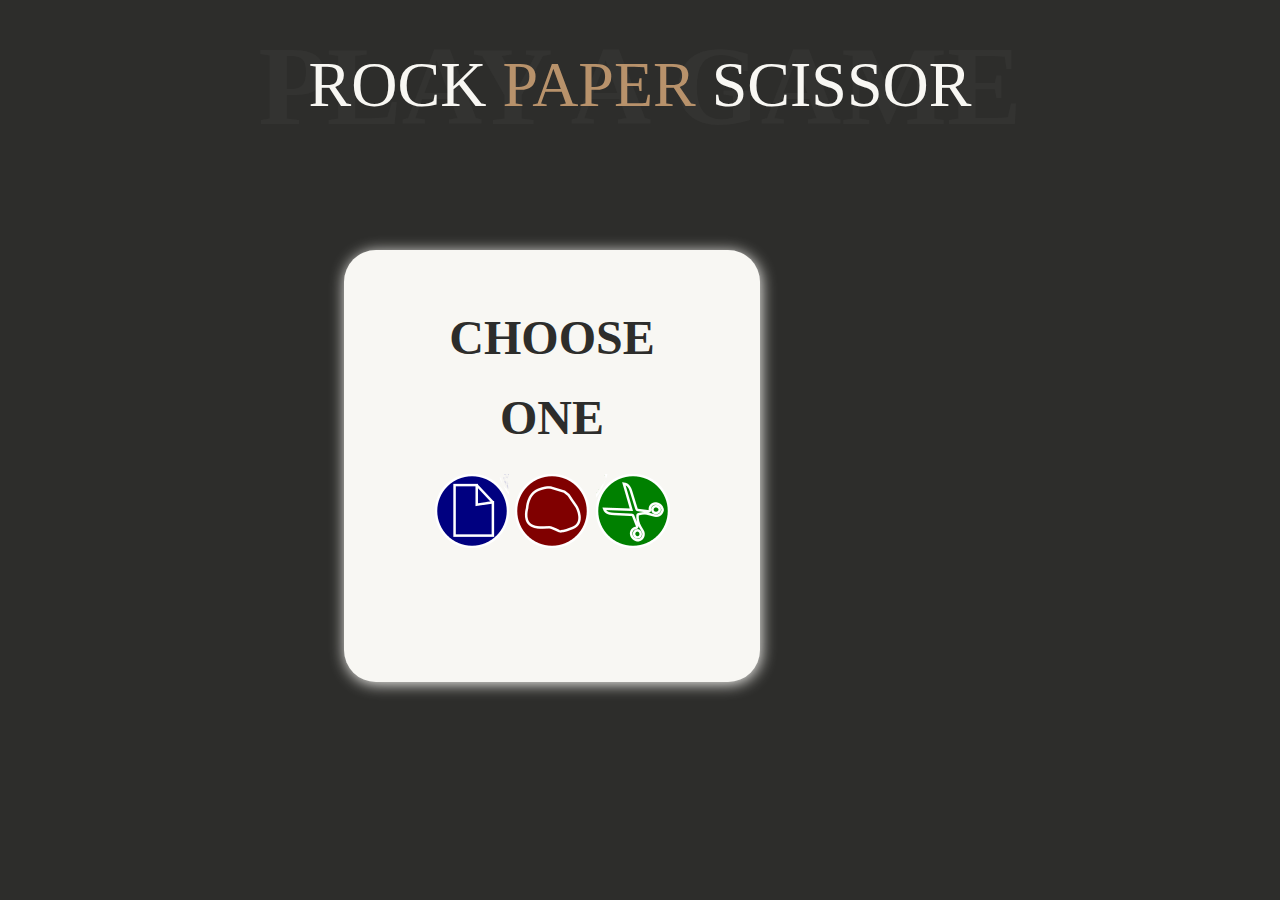
<file: work/BladSteenSchaar/bladsteenschaar.html>
<!DOCTYPE html>
<html lang="en">

<head>
    <title>Blad Steen Schaar</title>
    <link rel="stylesheet" href="bladsteenschaar.css">
</head>

<body>
    <div class="main-title">
    <h2>Rock <span class="me">Paper</span> Scissor<span class="bg-text">Play a game</span></h2></div>

    <div class="container">
    <h1>CHOOSE ONE</h1>
    <div class="youanswer">
    <img src="blad.png" alt="blad" id="blad">
    <img src="steen.png" alt="steen" id="steen">
    <img src="schaar.png" alt="schaar" id="schaar">
</div>
<h1 id="titelPC"></h1>
    <div class="computeranswer">
    <span id="computer"></span>
</div>
    <h1 id="titelWIN"></h1>
    <span id="winnaar"></span>

</div>
</body>


<script>
    for (const optie of document.getElementsByTagName("img")) {
        optie.onclick = function () {
            document.getElementById("winnaar").innerText = "";
            /**GEBRUIKER KIEST */
            const gebruiker = optie;
            console.log(gebruiker.id);
    
            /** COMPUTER KIEST */
            const keuze = ['steen', 'schaar', 'blad'];
            const comp = Math.floor((Math.random() * 3));
            const pc = keuze[comp];
            document.getElementById("titelPC").innerHTML = "COMPUTER"
            console.log(pc);
            const antwoord = document.createElement("img");
            antwoord.src = `${pc}.png`;
            if (document.getElementById("computer").firstChild) {
                document.getElementById("computer").removeChild(document.getElementById("computer").firstChild);
            }
            document.getElementById("computer").appendChild(antwoord);
    
    
            /** RESULTAAT */
            document.getElementById("titelWIN").innerHTML = "WINNER"

            if (gebruiker.id === pc) {
                
                document.getElementById("winnaar").innerText = "Draw";
            } else {
            if (gebruiker.id === steen && pc === schaar || gebruiker.id === blad && pc === steen || gebruiker.id === schaar && pc === blad) {
                    document.getElementById("winnaar").innerText = "You won"
                } else {
                    document.getElementById("winnaar").innerText = "Computer won"
                }
            }

            }
        }
    
    </script>

</html>
</file>
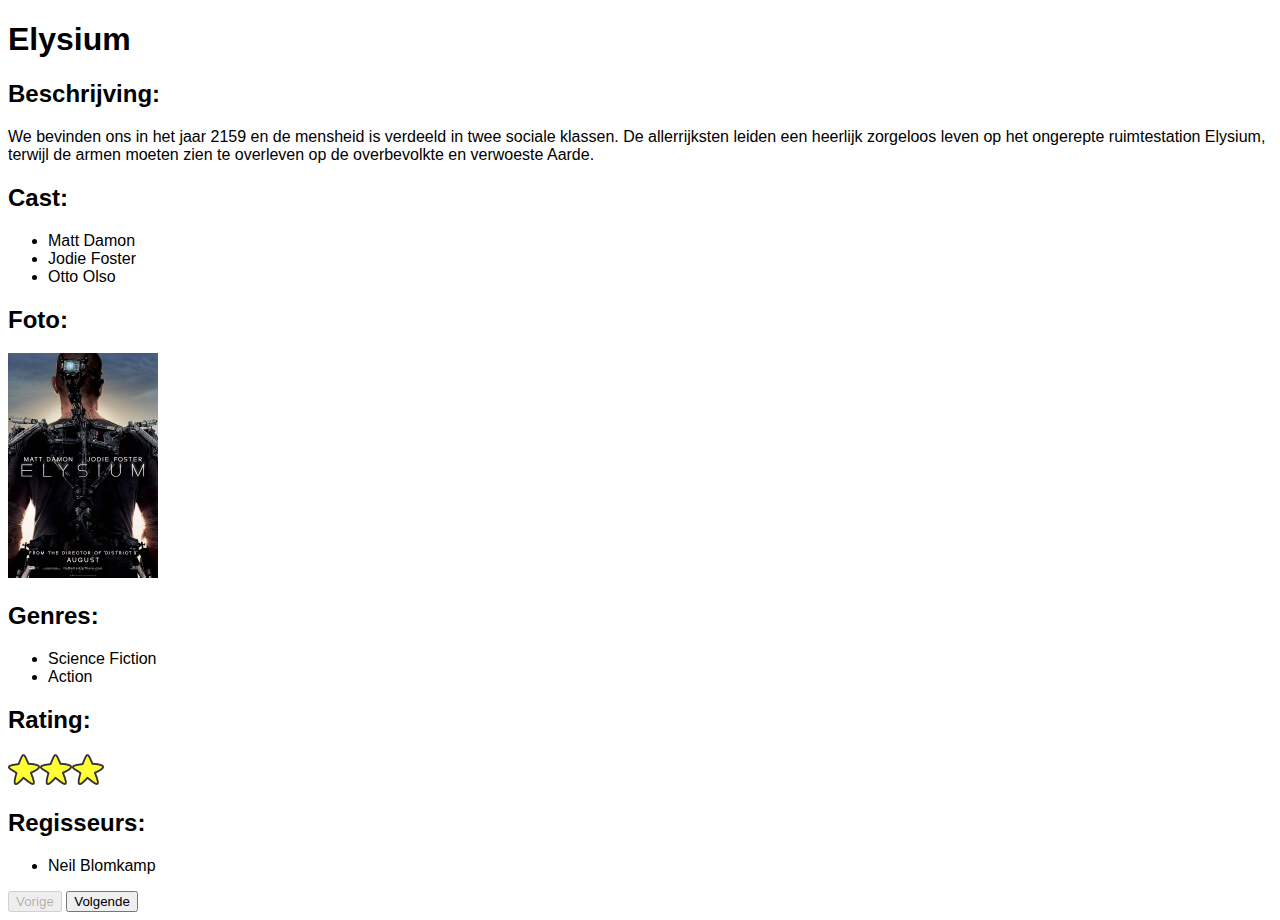
<file: work/Films/films.html>
<!doctype html>
<html lang="nl">

<head>
    <title>Films</title>
    <link rel="icon" href="films.ico" type="image/x-icon">
    <link rel="stylesheet" href="films.css">
</head>

<body>
    <h1 id="titel"></h1>
    <h2>Beschrijving:</h2>
    <div id="beschrijving"></div>
    <h2>Cast:</h2>
    <ul id="cast">        
    </ul>
    <h2>Foto:</h2>
    <img id="foto">
    <h2>Genres:</h2>
    <ul id="genres">        
    </ul>
    <h2>Rating:</h2>
    <div id="rating"></div>
    <h2>Regisseurs:</h2>
    <ul id="regisseurs"></ul>
    <div>
        <button id="vorige" disabled>Vorige</button>
        <button id="volgende" disabled>Volgende</button>
    </div>
    <div id="nietGevonden" hidden class="fout">Films niet gevonden.</div>

</body>

<script>
    let films;
let index = 0;
leesFilms();

const vorigeButton = document.getElementById("vorige");
vorigeButton.onclick = function () {
    toonFilm(--index);
    if (index === 0) {
        this.disabled = true;
    }
    volgendeButton.disabled = false;
};
const volgendeButton = document.getElementById("volgende");
volgendeButton.onclick = function () {
    toonFilm(++index);
    if (index === films.length - 1) {
        this.disabled = true;
    }
    vorigeButton.disabled = false;
};

async function leesFilms() {
    const response = await fetch("films.json");
    const nietGevondenDiv = document.getElementById("nietGevonden");
    if (response.ok) {
        nietGevondenDiv.hidden = true;
        films = await response.json();
        if (films.length !== 0) {
            toonFilm(index);
            if (films.length > 1) {
                volgendeButton.disabled = false;
            }
        }
    } else {
        nietGevondenDiv.hidden = false;
    }
}

function toonFilm(index) {
    const film = films[index];
    document.getElementById("titel").innerText = film.titel;
    document.getElementById("beschrijving").innerText = film.beschrijving;
    toonCastVan(film);
    toonAfbeeldingVan(film);
    toonGenresVan(film);
    toonRatingVan(film);
    toonRegisseursVan(film);
}

function verwijderChildrenVan(element) {
    while (element.lastChild != null) {
        element.lastChild.remove();
    }
}

function toonCastVan(film) {
    const ul = document.getElementById("cast");
    verwijderChildrenVan(ul);
    for (const persoon of film.cast) {
        const li = document.createElement("li");
        li.innerText = persoon;
        ul.appendChild(li);
    }
}

function toonAfbeeldingVan(film) {
    const fotoImg = document.getElementById("foto");
    fotoImg.src = film.foto;
    fotoImg.alt = film.titel;
}

function toonGenresVan(film) {
    const ul = document.getElementById("genres");
    verwijderChildrenVan(ul);
    for (const genre of film.genres) {
        const li = document.createElement("li");
        li.innerText = genre;
        ul.appendChild(li);
    }
}

function toonRatingVan(film) {
    const ratingDiv = document.getElementById("rating");
    verwijderChildrenVan(ratingDiv);
    for (let teller = 0; teller < film.rating; teller++) {
        const img = document.createElement("img");
        img.src = "ster.png";
        img.alt = "ster";
        ratingDiv.appendChild(img);
    }
}

function toonRegisseursVan(film) {
    const ul = document.getElementById("regisseurs");
    verwijderChildrenVan(ul);
    for (const regisseur of film.regisseurs) {
        const li = document.createElement("li");
        li.innerText = regisseur;
        ul.appendChild(li);
    }
}
</script>

</html>
</file>
<file: work/BladSteenSchaar/bladsteenschaar.css>
*{
    margin: 0;
    padding: 0;
}

body{
    margin: 3rem;
    background-color: #2D2D2B;
    box-sizing: border-box;
    transition: all .5s ease-in-out;
    text-align: center;
}

.main-title {
    text-align: center;
}

.main-title h2 {
    text-transform: uppercase;
    font-size: 4rem;
    font-family: 'Poppins'; 
    font-weight: 300;
    color: #F8F7F3;
}

.me {
    color: #B8926B;
}

.bg-text {
    position: absolute;
    top: 6%;
    left: 50%;
    color: rgb(248, 247, 243, 0.03);
    transition: all .5 ease-in-out;
    z-index: -1;
    transform: translate(-50%, -50%);
    font-weight: 900;
    font-size: 7rem;
    font-family: 'Cinzel Decorative';
    margin-top: 2rem;
    width: 100%;
}

.container{
    font-family: 'Abril Fatface';
    font-size: 1.5rem;
    width: 20rem;
    text-align: center;
    padding: 3rem;
    margin-top: 8rem;
    margin-left: 25%;
    box-shadow: 1px 2px 15px #F8F7F3;
    align-items: center;
    border-radius: 2rem;
    background-color: #F8F7F3;
}

.container h1 {
    line-height: 5rem;
    color: #2D2D2B;
}

.youanswer, .computeranswer{
    padding-top: 1rem;
    padding-bottom: 2rem;
}

.container img {
    cursor: pointer;
}

#winnaar {
    line-height: 5rem;
    font-size: 2.5rem;
    color: #B8926B;
}


@media screen and (max-width: 600px) {

    .container{
        display: block;
        width: 50%;
        font-size: .7rem;
        padding: 1.5rem;
    }

    .container h1{
        line-height: 2.5rem;
    }

    .container img{
        width: 50px;
        display: inline-block;
    }

    #winnaar{
        font-size: 1.5rem;
    }
    
}
</file>
<file: work/Films/films.css>
body {
    font-family: Arial, Helvetica, sans-serif;
}

div {
    margin-bottom: 0.2em;
}

.fout {
    background-color: red;
    color: white;
    font-weight: bold;
}
</file>
